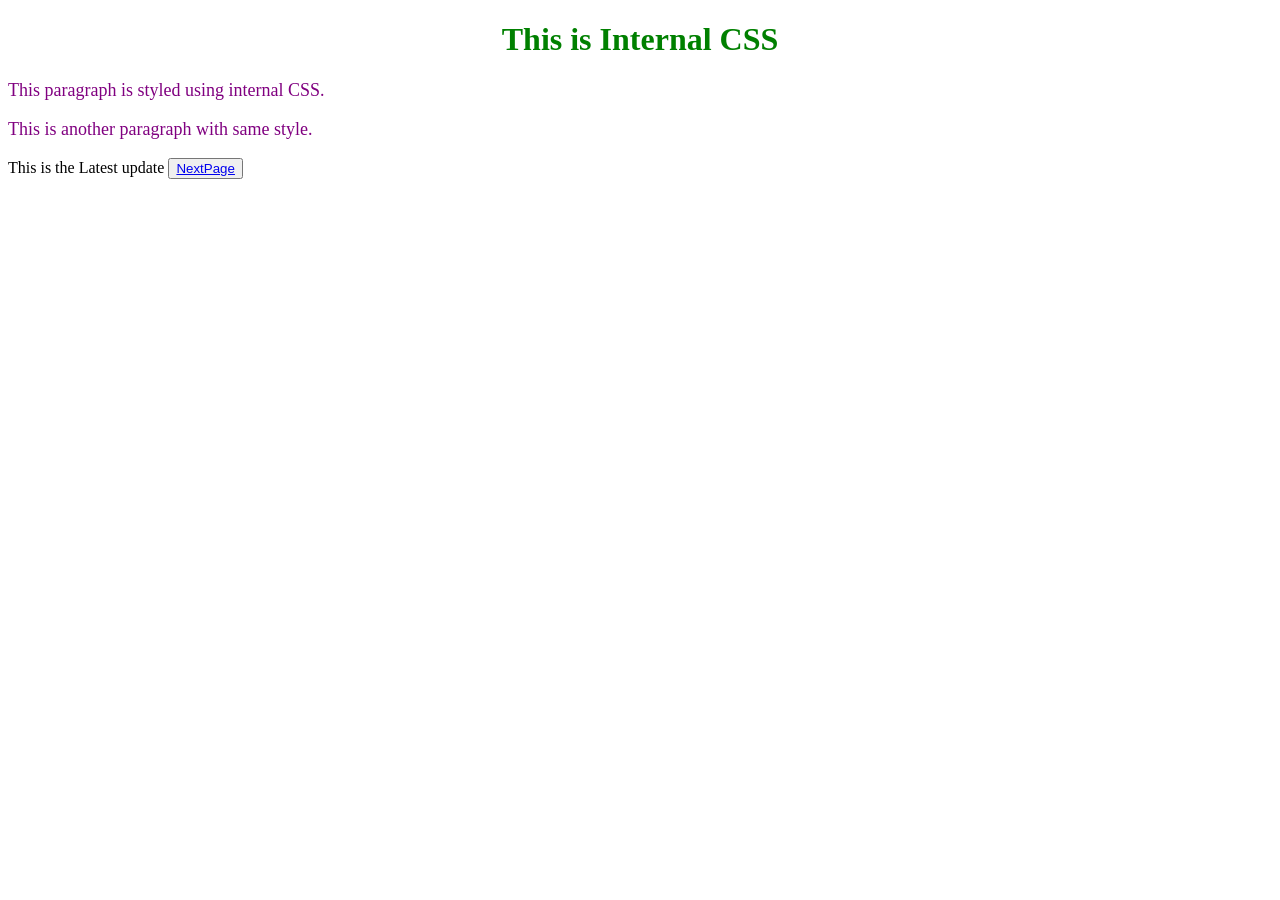
<file: NextPage.html>
<!DOCTYPE html>
<html>
    <head>
        <title>Crime Tracker</title>
        <link rel="icon" href="OIHE480.jpg">
        
    <style>
        h1 {
            color: green;
            text-align: center;
        }

        p {
            color: purple;
            font-size: 18px;
        }
    </style>


    </head>
    <body>
        <h1>This is Internal CSS</h1>
        <p>This paragraph is styled using internal CSS.</p>
        <p>This is another paragraph with same style.</p>
        This is the Latest update
        <button><a href="ThirdPage.html">NextPage</a></button>
    </body>
</html>
</file>
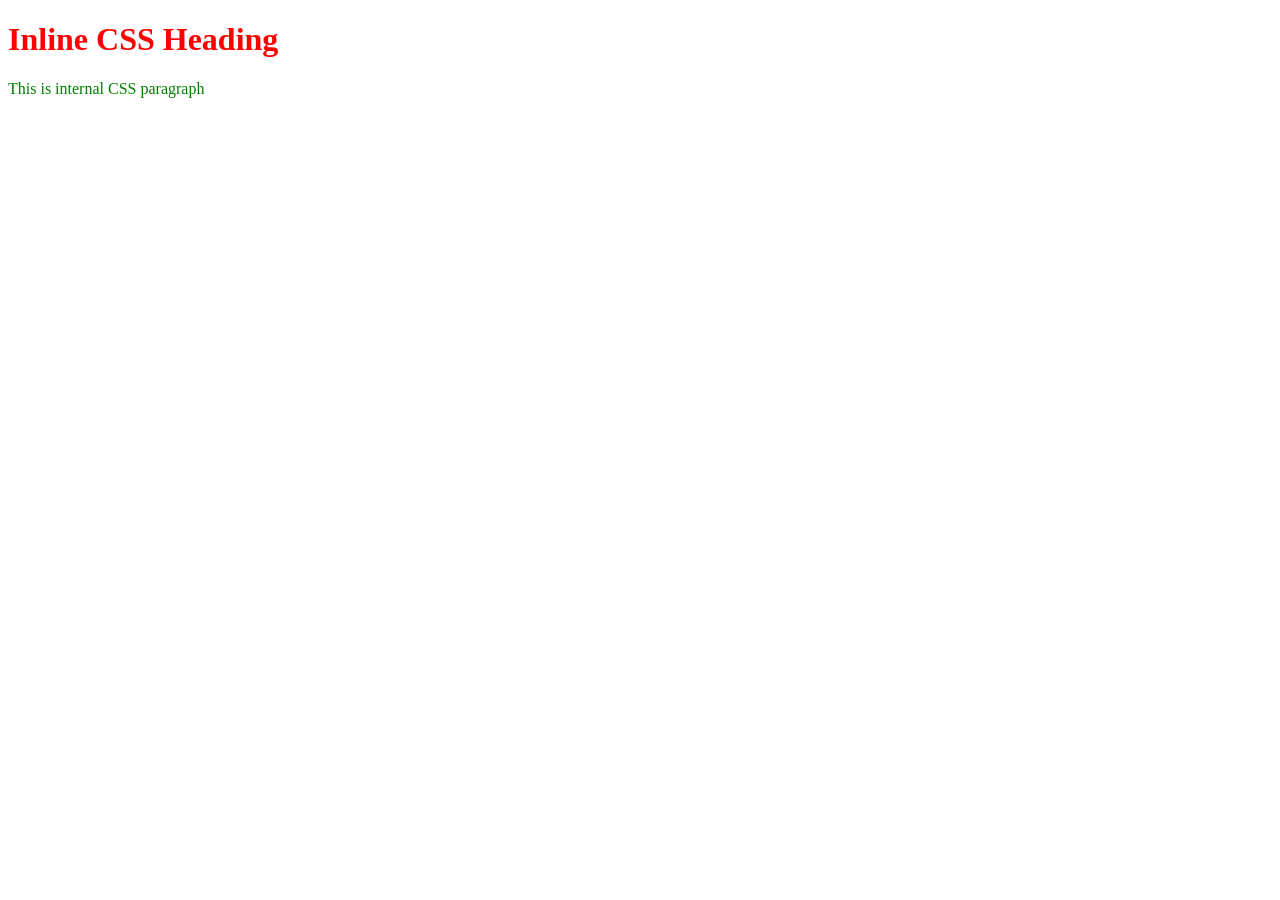
<file: ThirdPage.html>
<!DOCTYPE html>
<html>
<head>
    <style>
        p {
            color: green;
        }
    </style>
</head>

<body>

<h1 style="color: red;">Inline CSS Heading</h1>

<p>This is internal CSS paragraph</p>

</body>
</html>
</file>
